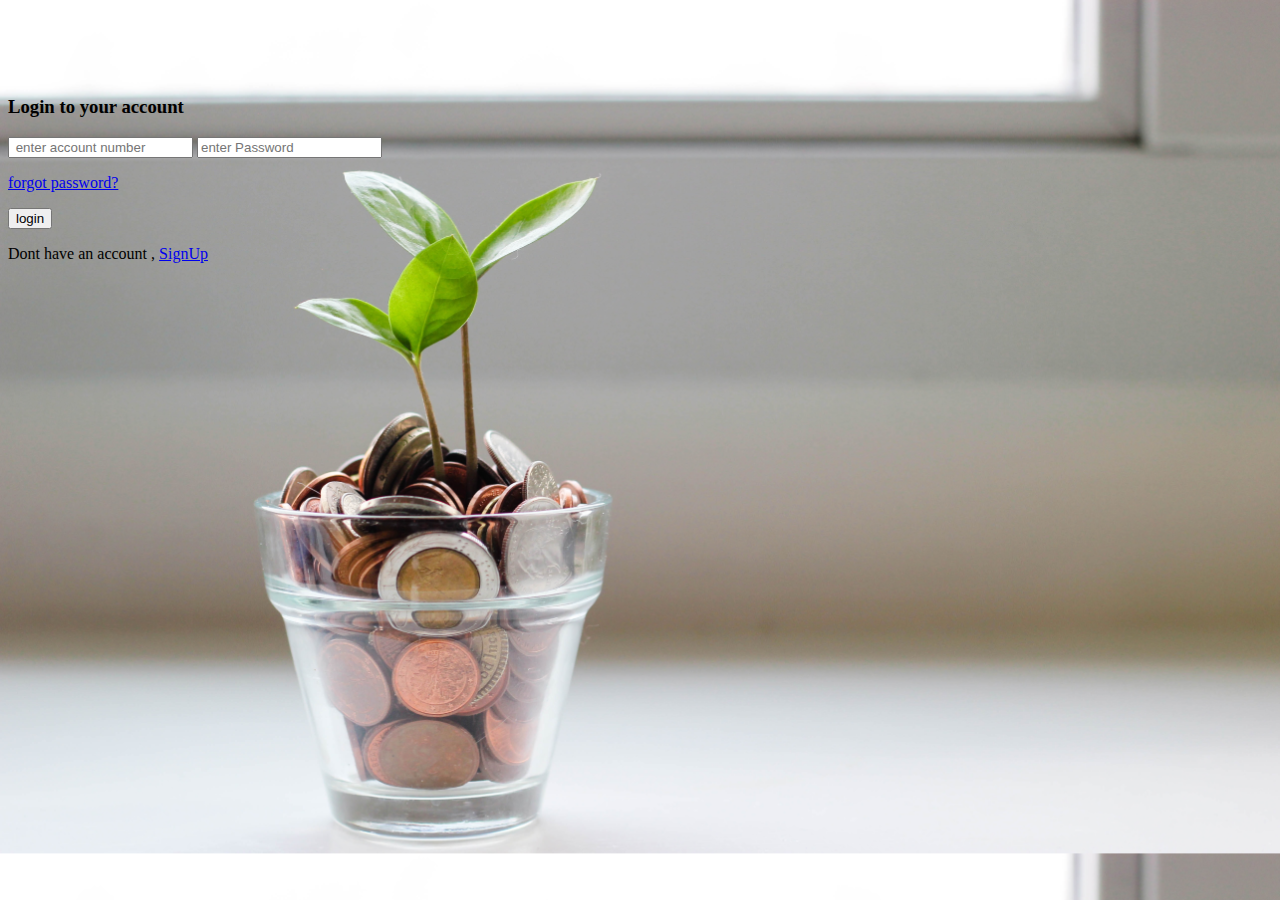
<file: index.html>
<!DOCTYPE html>
<html lang="en">

<head>
    <meta charset="UTF-8">
    <meta http-equiv="X-UA-Compatible" content="IE=edge">
    <meta name="viewport" content="width=device-width, initial-scale=1.0">
    <title>login</title>
    <link rel="stylesheet" href="./style.css">
    <link href="https://cdn.jsdelivr.net/npm/bootstrap@5.3.0-alpha1/dist/css/bootstrap.min.css" rel="stylesheet"
        integrity="sha384-GLhlTQ8iRABdZLl6O3oVMWSktQOp6b7In1Zl3/Jr59b6EGGoI1aFkw7cmDA6j6gD" crossorigin="anonymous">
    <script src="https://cdn.jsdelivr.net/npm/bootstrap@5.3.0-alpha1/dist/js/bootstrap.bundle.min.js"
        integrity="sha384-w76AqPfDkMBDXo30jS1Sgez6pr3x5MlQ1ZAGC+nuZB+EYdgRZgiwxhTBTkF7CXvN"
        crossorigin="anonymous"></script>
</head>

<body id="loginpg" class="p-5">
    <div id="mainbox2" class="container bg-secondary bg-opacity-75 rounded-5 p-5 w-50 text-center ms-auto ">

        <h3 class="mb-5 text-white">Login to your account</h3>

        <input id="logacno" type="number" placeholder=" enter account number"
            class="form-control mb-3 text-center w-75 ms-auto me-auto rounded-4">

        <input id="logpsw" type="password" placeholder="enter Password"
            class="form-control text-center w-75 ms-auto me-auto rounded-4">

        <p class="text-end mt-2 me-4"><a href="#" class="text-light me-5">forgot password?</a></p>

        <button onclick="login()" type="submit" class="btn bg-info rounded-4 mt-4 ">login</button>

        <p class="mt-3 text-white">Dont have an account , <a class="text-light" href="./signup.html">SignUp</a></p>
    </div>


</body>

<script src="./code.js"></script>

</html>
</file>
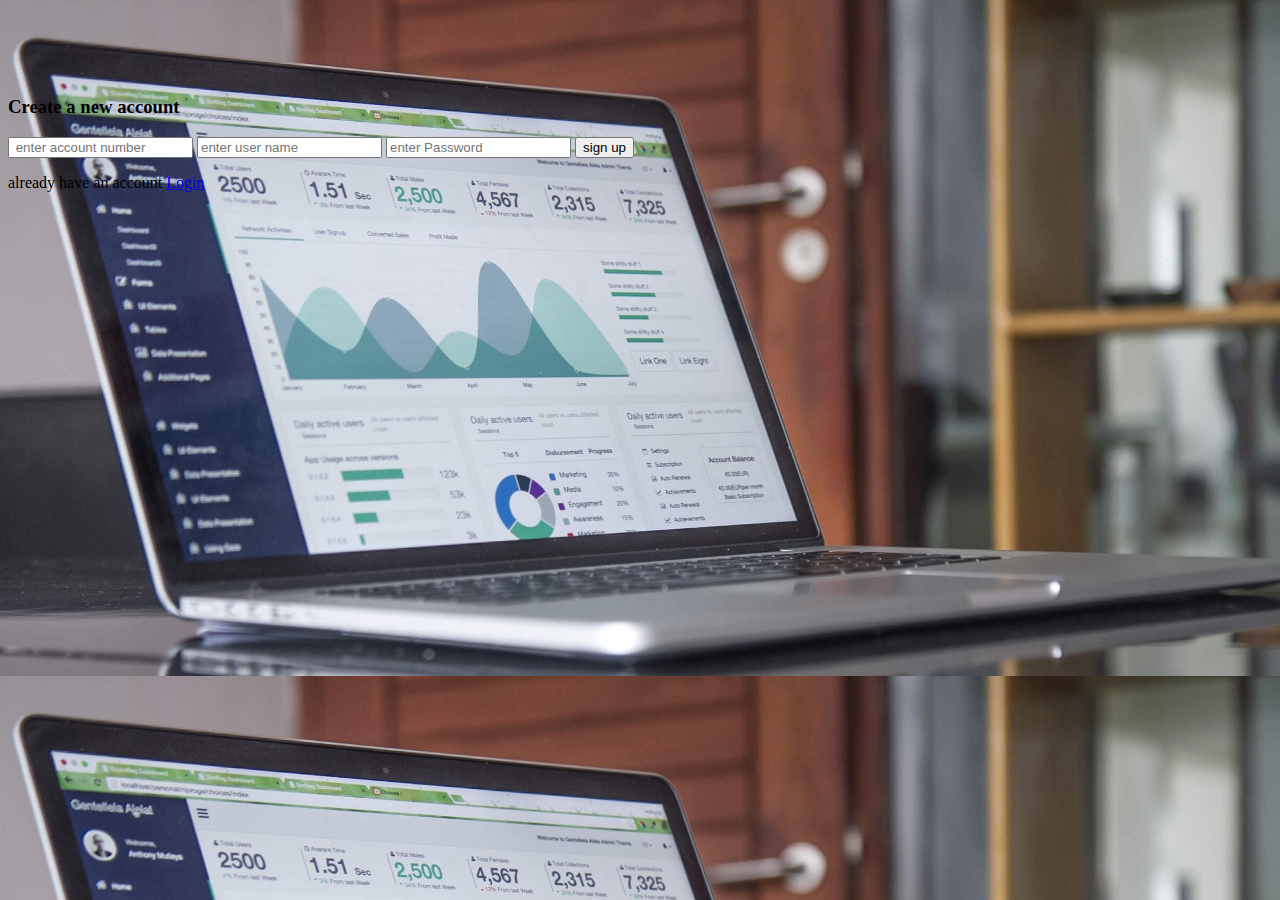
<file: signup.html>
<!DOCTYPE html>
<html lang="en">

<head>
    <meta charset="UTF-8">
    <meta http-equiv="X-UA-Compatible" content="IE=edge">
    <meta name="viewport" content="width=device-width, initial-scale=1.0">
    <title>signup</title>
    <link rel="stylesheet" href="./style.css">
    <link href="https://cdn.jsdelivr.net/npm/bootstrap@5.3.0-alpha1/dist/css/bootstrap.min.css" rel="stylesheet"
        integrity="sha384-GLhlTQ8iRABdZLl6O3oVMWSktQOp6b7In1Zl3/Jr59b6EGGoI1aFkw7cmDA6j6gD" crossorigin="anonymous">
    <script src="https://cdn.jsdelivr.net/npm/bootstrap@5.3.0-alpha1/dist/js/bootstrap.bundle.min.js"
        integrity="sha384-w76AqPfDkMBDXo30jS1Sgez6pr3x5MlQ1ZAGC+nuZB+EYdgRZgiwxhTBTkF7CXvN"
        crossorigin="anonymous"></script>
</head>

<body id="signuppg" class="p-5">

    <div id="mainbox" class="container bg-dark bg-opacity-75 rounded-5 p-5 w-50 text-center">

        <h3 class="mb-3 text-white">Create a new account</h3>

        <input id="acno" type="number" placeholder=" enter account number" class="form-control mb-3 text-center">

        <input id="usrnm" type="text" placeholder="enter user name" class="form-control mb-3 text-center">

        <input id="psw" type="password" placeholder="enter Password" class="form-control text-center">

        <button onclick="register()" type="submit" class="btn bg-info rounded-4 mt-5 ">sign up</button>

        <p class="mt-3 text-white">already have an account <a class="text-info" href="./index.html">Login</a></p>

    </div>


</body>

<script src="./code.js"></script>

</html>
</file>
<file: style.css>
/* sign up page */

#signuppg {
    background: url(./image/signin.jpg);
    background-size: cover;
}

#mainbox {
    margin-top: 6rem;
}

/* login page  */

#loginpg {
    background: url(./image/login.jpg);
    background-size: cover;
}

#mainbox2 {
    margin-top: 6rem;
    margin-right: 5rem;
}

/* home page  */
#homepg {
    background: url(./image/home.jpg);
    background-size: cover;
}

#homebg{
    width: 100%;
    height: 47.9;
    background-color: rgba(0, 0, 0, 0.6);
    padding-top: 8rem;
    padding-left: 11rem;
}
</file>
